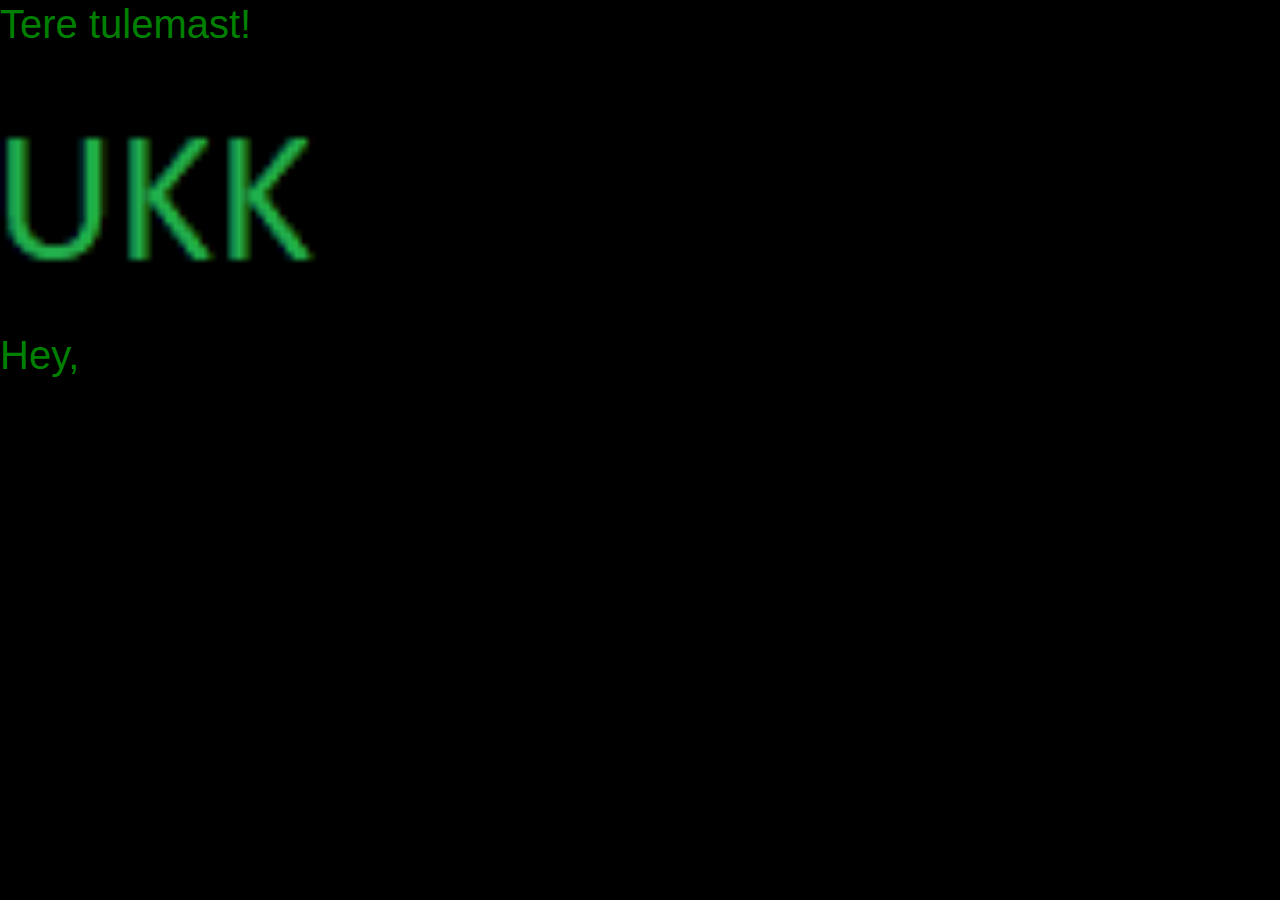
<file: index.html>
<!DOCTYPE html>


<html>
<head>
    <title>Veebileht</title>
    <meta charset="UTF-8"t">
    <meta name="viewport" content="width=device-width, initial-scale=1.0">
    <link rel="stylesheet" href="https://cdn.jsdelivr.net/npm/bootstrap@4.3.1/dist/css/bootstrap.min.css">

</head>
<style>
</style>
    <h1 style="color: green; background-color: black ;">Tere tulemast!</h1>
    <hr>
        <img src="logo.png" height="200">
    </a> 


<body>
    <hr>

    <hr></body>

    </a>
    <h1 style="color: green; background-color: black;">Hey, </h1>

    <p style="background-image: url('win_20240401_23_24_09_pro.jpg') id=img1;">

    <body style="background-color:#000000">

    </p>
<body>

    </script>
</body>
</html>
</file>
